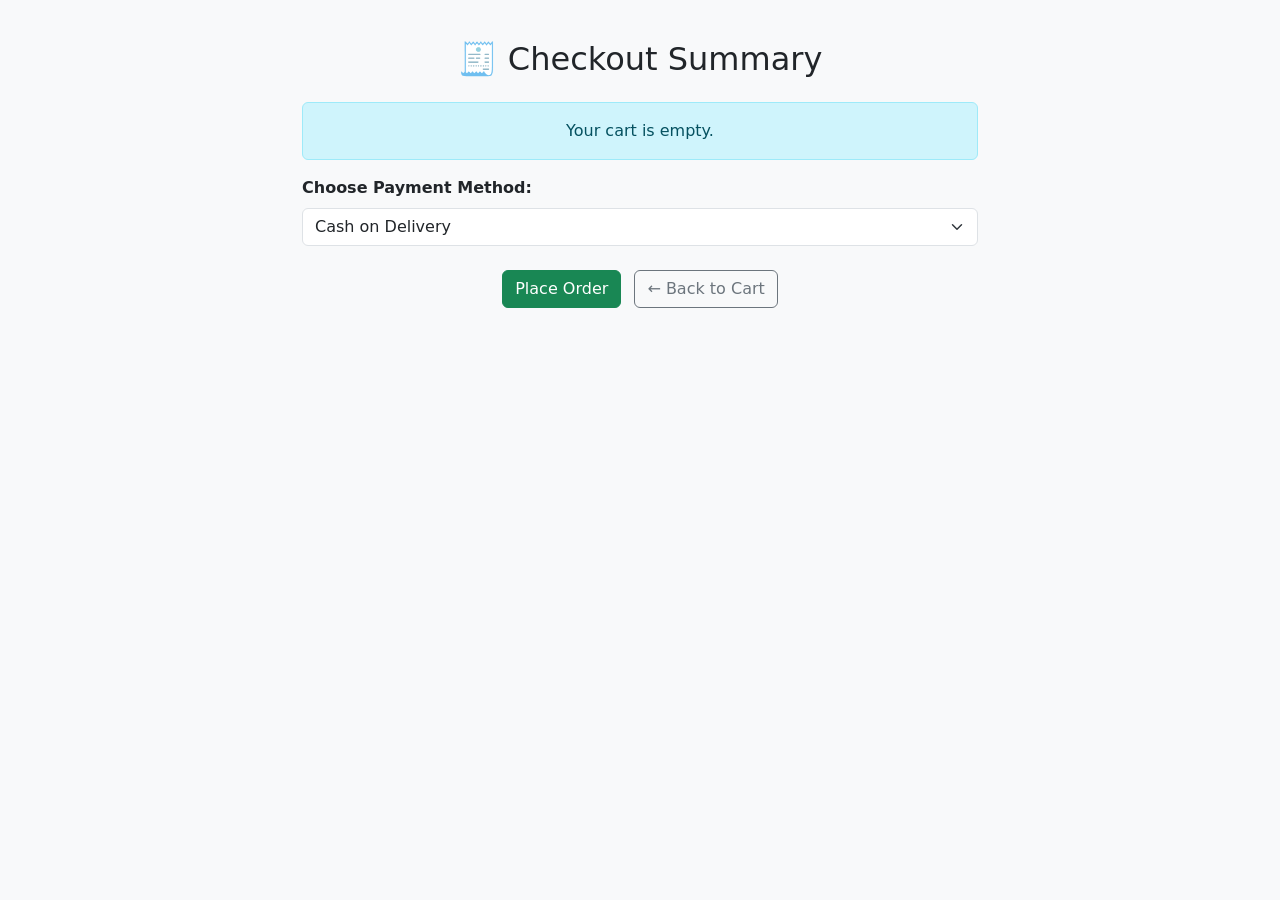
<file: checkout.html>
<!DOCTYPE html>
<html lang="en">
<head>
  <meta charset="UTF-8">
  <title>Checkout | Algomart</title>
  <meta name="viewport" content="width=device-width, initial-scale=1">
  <link href="https://cdn.jsdelivr.net/npm/bootstrap@5.3.3/dist/css/bootstrap.min.css" rel="stylesheet">
  <style>
    body {
      background-color: #f8f9fa;
    }
    .checkout-container {
      max-width: 700px;
      margin: auto;
      padding-top: 40px;
    }
    .product-img {
      width: 80px;
      height: 80px;
      object-fit: contain;
    }
    #success-animation {
      display: none;
      text-align: center;
      margin-top: 30px;
    }
    .checkmark {
      width: 100px;
      height: 100px;
      border-radius: 50%;
      display: inline-block;
      border: 6px solid #28a745;
      position: relative;
      animation: pop 0.4s ease-out;
    }
    .checkmark::after {
      content: '';
      position: absolute;
      left: 28px;
      top: 50px;
      width: 25px;
      height: 50px;
      border-right: 6px solid white;
      border-bottom: 6px solid white;
      transform: rotate(45deg);
      animation: draw 0.4s ease-out 0.2s forwards;
      opacity: 0;
    }
    @keyframes draw {
      to {
        opacity: 1;
      }
    }
    @keyframes pop {
      0% { transform: scale(0.5); opacity: 0; }
      100% { transform: scale(1); opacity: 1; }
    }
  </style>
</head>
<body>

<div class="container checkout-container">
  <h2 class="mb-4 text-center">🧾 Checkout Summary</h2>
  <div id="checkout-summary"></div>

  <div class="mb-4">
    <label for="payment" class="form-label fw-bold">Choose Payment Method:</label>
    <select class="form-select" id="payment">
      <option value="cash">Cash on Delivery</option>
      <option value="card">Credit/Debit Card</option>
    </select>
  </div>

  <div class="text-center">
    <button class="btn btn-success" onclick="placeOrder()">Place Order</button>
    <a href="cart.html" class="btn btn-outline-secondary ms-2">← Back to Cart</a>
  </div>

  <!-- Success Animation -->
  <div id="success-animation">
    <div class="checkmark bg-success">
    </div>
    <h3 class="mt-3 text-success">Order Placed Successfully!</h3>
  </div>
</div>

<script>
function getCart() {
  return JSON.parse(localStorage.getItem("cart") || "[]");
}

function calculateTotal(cart) {
  let total = 0;
  cart.forEach(item => total += item.price * item.qty);
  return total;
}

function getDiscount(total) {
  if (total >= 500 && total < 999) return total * 0.10;
  if (total >= 999) return total * 0.20;
  return 0;
}

function renderCheckout() {
  const cart = getCart();
  const container = document.getElementById("checkout-summary");

  if (cart.length === 0) {
    container.innerHTML = `<div class="alert alert-info text-center">Your cart is empty.</div>`;
    return;
  }

  let html = '<ul class="list-group mb-3">';
  cart.forEach(item => {
    html += `
      <li class="list-group-item d-flex justify-content-between align-items-center">
        <div class="d-flex align-items-center">
          <img src="${item.img}" class="product-img me-3" alt="${item.name}">
          <div>
            <h6 class="mb-0">${item.name}</h6>
            <small>₹${item.price} × ${item.qty}</small>
          </div>
        </div>
        <span>₹${item.price * item.qty}</span>
      </li>`;
  });
  html += '</ul>';

  const total = calculateTotal(cart);
  const discount = getDiscount(total);
  const final = total - discount;

  html += `
    <div class="text-end fw-bold">
      <p>Total: ₹${total.toFixed(2)}</p>
      <p>Discount: ₹${discount.toFixed(2)}</p>
      <p class="fs-5">Final Price: ₹${final.toFixed(2)}</p>
    </div>
  `;

  container.innerHTML = html;
}

function placeOrder() {
  const paymentMethod = document.getElementById("payment").value;
  const cart = getCart();
  const total = calculateTotal(cart);
  const discount = getDiscount(total);
  const final = total - discount;

  if (!paymentMethod) {
    alert("Please select a payment method.");
    return;
  }

  // Save order
  const orders = JSON.parse(localStorage.getItem("orders") || "[]");
  orders.push({
    date: new Date().toISOString(),
    items: cart,
    total,
    discount,
    final
  });
  localStorage.setItem("orders", JSON.stringify(orders));

  // Show animation
  document.getElementById("success-animation").style.display = "block";

  // Clear cart and redirect
  setTimeout(() => {
    localStorage.removeItem("cart");
    setTimeout(() => {
      window.location.href = "orders.html";
    }, 2000);
  }, 1500);
}

renderCheckout();
</script>

</body>
</html>
</file>
